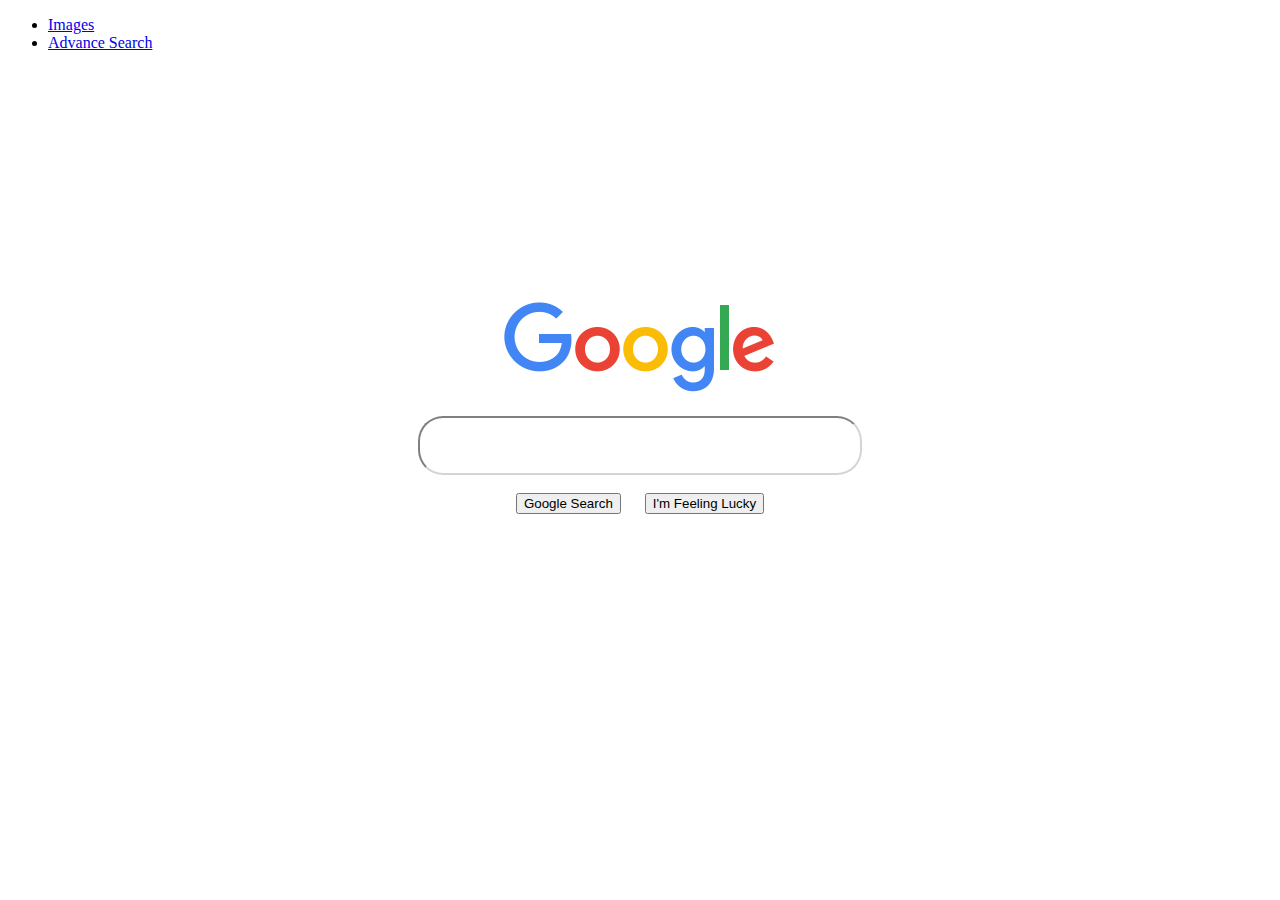
<file: index.html>
<!DOCTYPE html>
<html lang="en">
    <head>
        <title>Search</title>
        <link rel="stylesheet" href="https://stackpath.bootstrapcdn.com/bootstrap/4.5.0/css/bootstrap.min.css" integrity="sha384-9aIt2nRpC12Uk9gS9baDl411NQApFmC26EwAOH8WgZl5MYYxFfc+NcPb1dKGj7Sk" crossorigin="anonymous">
        <link rel="stylesheet" href="style.css">

    </head>
    <body>
        <nav class="navbar navbar-expand-sm bg-light">
            <ul class="navbar-nav ml-auto">
                <li class="nav-item">
                    <a class="nav-link" href="google_img.html">
                      Images
                    </a>
                </li>
                <li class="nav-item">
                    <a class="nav-link" href="adv_search.html">
                      Advance Search
                    </a>
                </li>
            </ul>
        </nav>

        <div class="wrapper">
            <img src="google.png" alt="Google">
            <form action="https://google.com/search">
                <br><input type="text" name="q" id="round_field"></br>
                <br>
                    <input type="submit" value="Google Search">
                    <input type="submit" value="I'm Feeling Lucky" name="btnI" style="margin-left:20px">
                </br>
            </form>
        </div>
    </body>
</html>
</file>
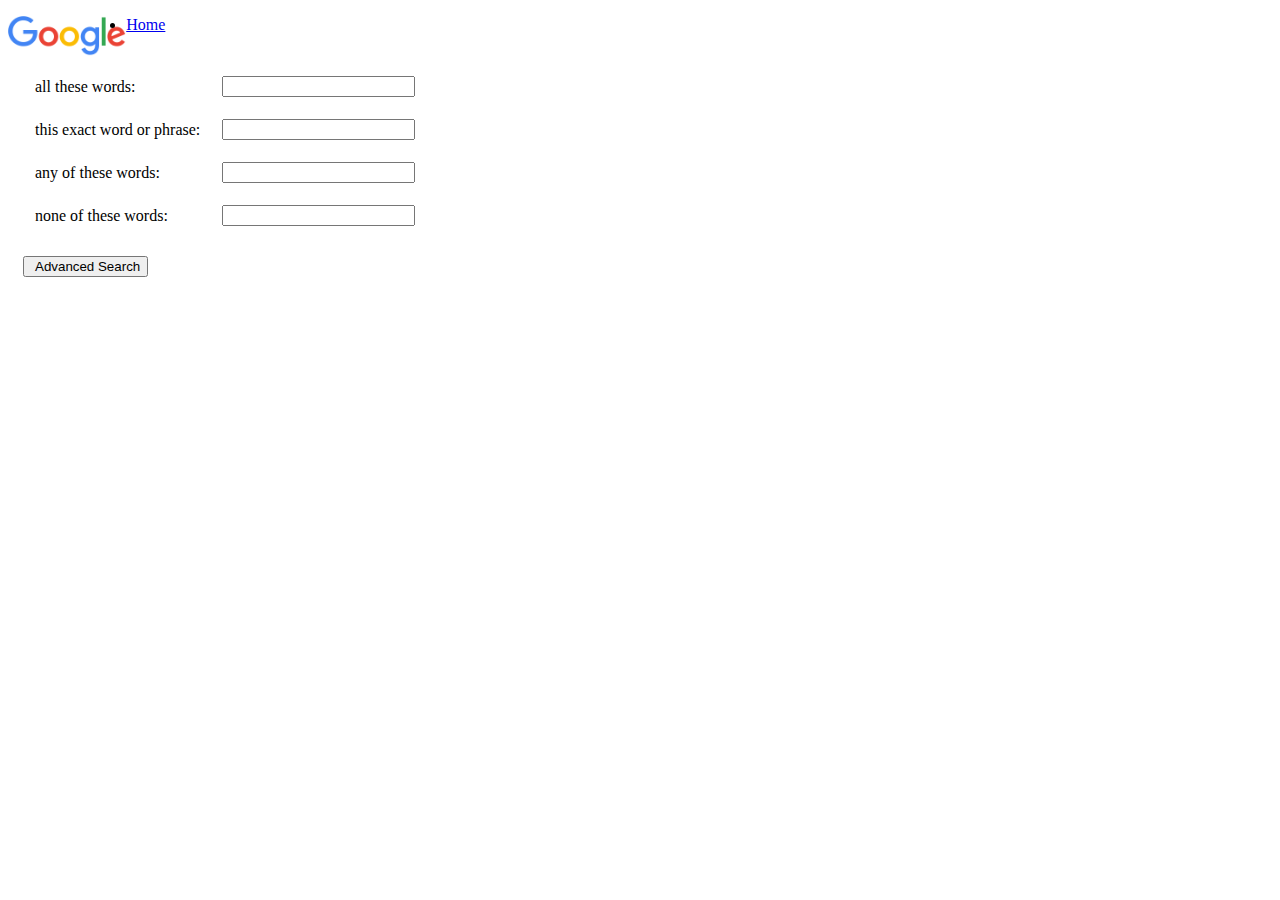
<file: adv_search.html>
<!DOCTYPE html>
<html lang="en">
    <head>
        <title>Advance Search</title>
        <link rel="stylesheet" href="https://stackpath.bootstrapcdn.com/bootstrap/4.5.0/css/bootstrap.min.css" integrity="sha384-9aIt2nRpC12Uk9gS9baDl411NQApFmC26EwAOH8WgZl5MYYxFfc+NcPb1dKGj7Sk" crossorigin="anonymous">
        <style>
            .wrapper {
                margin: 15px;
                margin-top: 30px
            }
            td {
                padding: 10px;
            }

            input {
                padding-left: 10px;
            }
        </style>
    </head>
    <body>
        <div class="main" >
            <nav class="navbar navbar-expand-sm bg-light">
                <img src="google.png" alt="Google" height="40" align="left">
                <ul class="navbar-nav ml-auto">
                    <li class="nav-item">
                        <a class="nav-link" href="index.html">
                          Home
                        </a>
                    </li>
                </ul>
            </nav>

            <div class="wrapper">
                <form action="https://google.com/search">
                    <table>
                        <tr>
                            <td>all these words:</td>
                            <td><input type="text" name="as_q"></td>
                        </tr>

                        <tr>
                            <td>this exact word or phrase:</td>
                            <td><input type="text" name="as_epq"></td>
                        </tr>

                        <tr>
                            <td>any of these words:</td>
                            <td><input type="text" name="as_oq"></td>
                        </tr>

                        <tr>
                            <td>none of these words:</td>
                            <td><input type="text" name="as_eq"></td>
                        </tr>
                    </table>
                    <br><input type="submit" value="Advanced Search"></br>
                </form>
            </div>


        </div>
    </body>
</html>
</file>
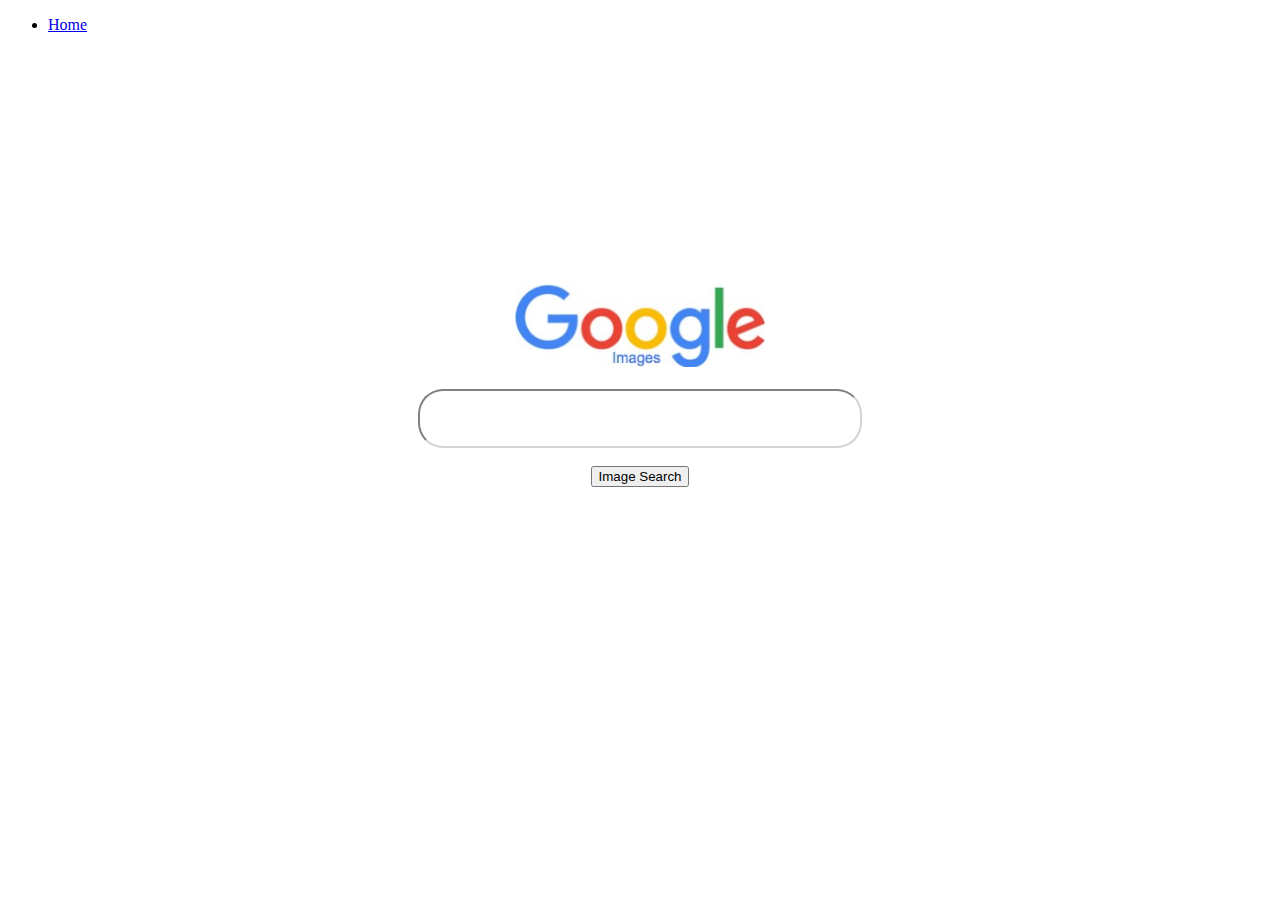
<file: google_img.html>
<!DOCTYPE html>
<html lang="en">
    <head>
        <title>Search</title>
        <link rel="stylesheet" href="https://stackpath.bootstrapcdn.com/bootstrap/4.5.0/css/bootstrap.min.css" integrity="sha384-9aIt2nRpC12Uk9gS9baDl411NQApFmC26EwAOH8WgZl5MYYxFfc+NcPb1dKGj7Sk" crossorigin="anonymous">
        <link rel="stylesheet" href="style.css">

         </style>
    </head>
    <body>
        <nav class="navbar navbar-expand-sm bg-light">
            <ul class="navbar-nav ml-auto">
                <li class="nav-item">
                    <a class="nav-link" href="index.html">
                      Home
                    </a>
                </li>
            </ul>
        </nav>

        <div class="wrapper">
            <img src="google_img.jpg" alt="Google" width="250px">
            <form action="https://images.google.com/search"  method="GET">
                <input type="hidden" name="tbm" value="isch">
                <br><input type="text" name="q" id="round_field"></br>
                <br><input type="submit" value="Image Search"></br>
            </form>
        </div>
    </body>
</html>
</file>
<file: style.css>
.wrapper {
    text-align: center;
    margin-top: 250px;
    }

#round_field {
    border-radius: 25px;
    border-color: #d4d4d4;
    padding: 20px;
    width: 400px;
    height: 15px;
    }

input {
    order-color: #d4d4d4;
    }
</file>
